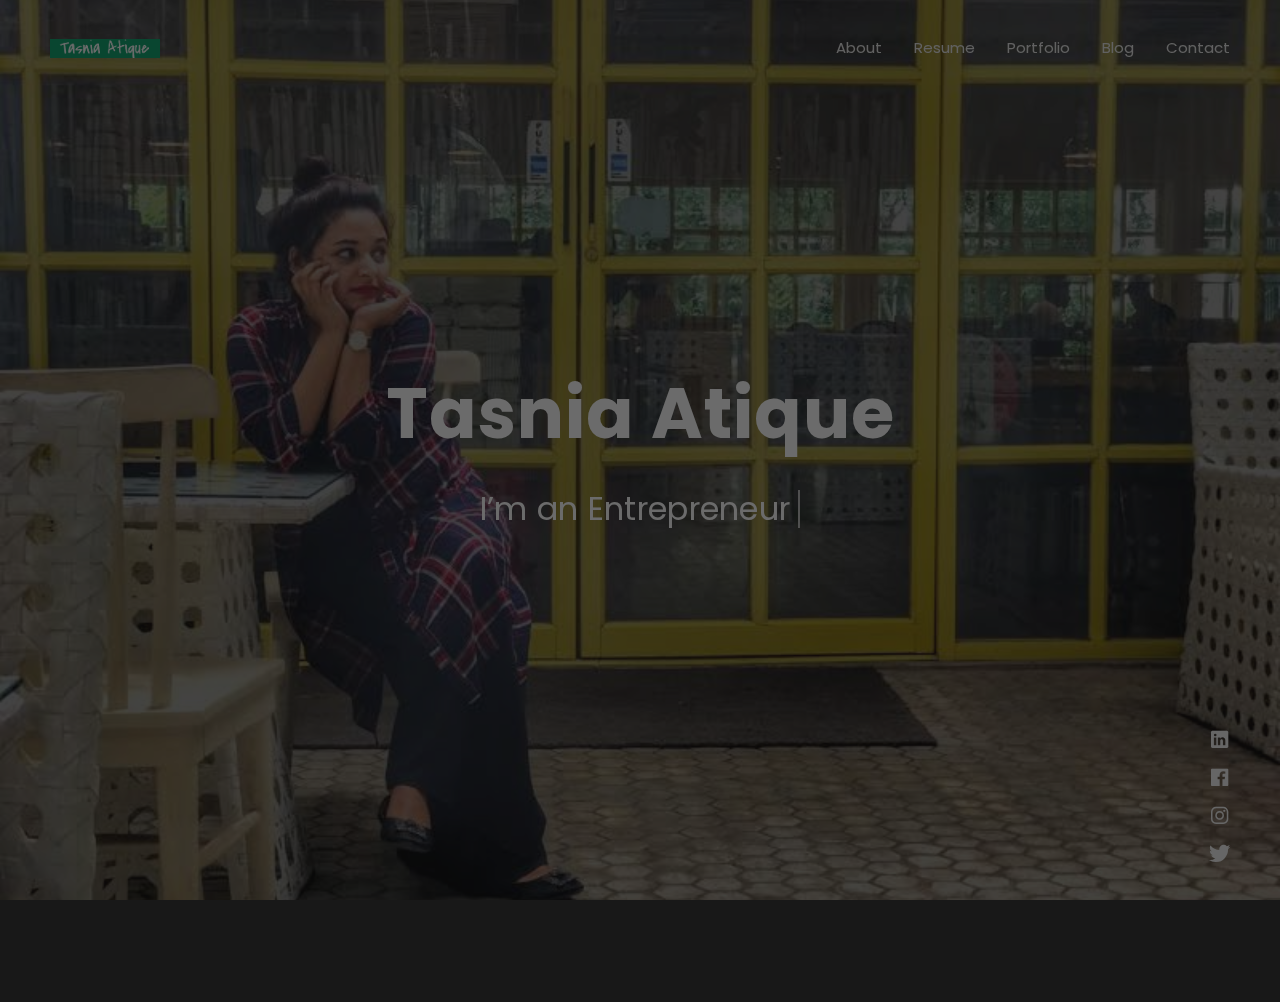
<file: index.html>
<!DOCTYPE html>
<html lang="zxx">


<!-- Mirrored from exill.dk/demo/kitzu/template/index.html by HTTrack Website Copier/3.x [XR&CO'2014], Tue, 01 Sep 2020 08:54:42 GMT -->
<!-- Added by HTTrack -->
<!-- Mirrored from tasniaatique.com/?fbclid=IwAR2D6lnW-Xa6VQ2iJF08ZZmrQr7GfFpXQ3DO6eirDjjvRU32Q8CpIvyho5A by HTTrack Website Copier/3.x [XR&CO'2014], Wed, 28 Jul 2021 15:45:05 GMT -->
<meta http-equiv="content-type" content="text/html;charset=UTF-8" /><!-- /Added by HTTrack -->
<head>
	<!-- Required meta tags-->
	<meta charset="utf-8">
	<!-- Title-->
	<title>Tasnia Atique</title>
	<!-- Description-->
	<meta name="description" content="Personal Portfolio Template">
	<meta name="viewport" content="width=device-width, initial-scale=1, shrink-to-fit=no">
	<!-- Favicons-->
	<link rel="apple-touch-icon" sizes="180x180" href="img/favicons/apple-touch-icon.png">
	<link rel="icon" type="image/png" sizes="32x32" href="img/favicons/favicon-32x32.png">
	<link rel="icon" type="image/png" sizes="16x16" href="img/favicons/favicon-16x16.png">
	<!-- Web fonts-->
	<link href="https://fonts.googleapis.com/css?family=Poppins:300,300i,400,400i,500,500i,600,600i,700,700i,800,800i&amp;display=swap" rel="stylesheet">
	<!-- CSS vendors-->
	<link rel="stylesheet" href="css/bootstrap-custom.css">
	<link rel="stylesheet" href="css/ionicons.min.css">
	<link rel="stylesheet" href="css/tiny-slider.css">
	<link rel="stylesheet" href="css/lity.min.css">
	<link rel="stylesheet" href="css/simplebar.min.css">
	<link rel="stylesheet" href="css/jquery.mb.YTPlayer.min.css">
	<!-- Main CSS-->
	<link rel="stylesheet" href="css/main.css">
	<!-- CSS Color scheme-->
	<link id="color-scheme" rel="stylesheet" href="css/colors/main-darkgreen.css">
	<!-- Custom CSS (Add your custom CSS styles to this file)-->
	<link rel="stylesheet" href="css/custom.css">
	<!-- removeIf(customizerDist)-->
	<link rel="stylesheet" href="customizer/main.html">
	<!-- endremoveIf(customizerDist)-->
	<style type="text/css">
	</style>
</head>

<body class="theme-dark">
	<!-- Preloader-->
	<div class="preloader">
		<div class="preloader-block">
			<div class="preloader-icon"><span class="loading-dot loading-dot-1"></span><span class="loading-dot loading-dot-2"></span><span class="loading-dot loading-dot-3"></span></div>
		</div>
	</div>
	<div id="overlay-effect"></div>
	<!-- Navbar-->
	<nav class="navbar-expand-md navbar fixed-top" id="navbar"><a class="navbar-brand" data-scroll="" href="#home-area">
		<!-- Navbar Logo-->
		<img class="img-fluid" src="img/img-ta-logo.png" alt="Logo"></a>
		<span class="navbar-menu ml-auto" data-toggle="collapse" data-target="#navbarSupportedContent" aria-controls="navbarSupportedContent" aria-expanded="false" aria-label="Toggle navigation" role="button"><span class="btn-line"></span></span>
		<div class="collapse navbar-collapse order-1 order-lg-0" id="navbarSupportedContent">
			<!-- Navbar menu-->
			<ul class="navbar-nav ml-auto">
				<li class="nav-item"><a class="nav-link" href="#about">About</a></li>
				<li class="nav-item"><a class="nav-link" href="#resume">Resume</a></li>
				<li class="nav-item"><a class="nav-link" href="#portfolio">Portfolio</a></li>
				<li class="nav-item"><a class="nav-link" href="#blog">Blog</a></li>
				<li class="nav-item"><a class="nav-link" href="#contact">Contact</a></li>
			</ul>
		</div>
	</nav>
	<!-- Home-->
	<section class="home-area element-cover-bg" id="home" style="background-image:url(img/home.jpg)">
		<div class="container h-100">
			<div class="row h-100 align-items-center justify-content-center">
				<div class="col-12 col-lg-8 home-content text-center">
					<h1 class="home-name">Tasnia <span>Atique</span></h1>
					<h4 class="cd-headline clip home-headline">I’m <span class="cd-words-wrapper single-headline"><b class="is-visible">an Entrepreneur</b><b>a Social Influencer</b><b>a Motivational Speaker</b><b>a Dreamer...</b></span></h4>
				</div>
			</div>
		</div>
		<div class="fixed-wrapper">
			<!-- Languages list-->
			<div class="fixed-block block-left">
				<!-- <ul class="list-unstyled languages-list">
					<li><a href="#0"><span class="single-language">ENG</span></a></li>
					<li><a href="#0"><span class="single-language">JAP</span></a></li>
				</ul> -->
			</div>
			<!-- Social media icons-->
			<div class="fixed-block block-right">
				<ul class="list-unstyled social-icons">
					<li><a target="_blank" href="https://www.linkedin.com/in/tasnia-atique-95a33a98/"><i class="icon ion-logo-linkedin"></i></a></li>
					<li><a target="_blank" href="https://www.facebook.com/TasniaAtique"><i class="icon ion-logo-facebook"></i></a></li>
					<li><a target="_blank" href="https://www.instagram.com/tasnia.atique/"><i class="icon ion-logo-instagram"></i></a></li>
					<li><a target="_blank" href="https://twitter.com/tasniaatique"><i class="icon ion-logo-twitter"></i></a></li>
				</ul>
			</div>
		</div>
	</section>
	<!-- About lightbox-->
	<div class="lightbox-wrapper" id="about" data-simplebar>
		<div class="container">
			<div class="lightbox-close">
				<div class="close-btn" data-modal-close=""><span class="btn-line"></span></div>
			</div>
			<div class="row">
				<div class="col-12">
					<div class="lightbox-content">
						<div class="row">
							<div class="col-12">
								<div class="section-heading page-heading">
									<p class="section-description">Get to know me</p>
									<h2 class="section-title">About Me</h2>
									<div class="animated-bar"></div>
								</div>
							</div>
						</div>
						<!-- Info section-->
						<div class="info-section single-section">
							<div class="row align-items-center">
								<!-- Picture part-->
								<div class="col-12 col-lg-5 info-img"><img class="img-fluid img-thumbnail" src="img/info-img.jpg" alt="About Picture"></div>
								<!-- Content part-->
								<div class="col-12 col-lg-7 info-content">
									<div class="content-block">
										<h2 class="content-subtitle">Who am i?</h2>
										<h6 class="content-title">I'm Tasnia Atique, an entrepreur, a social influencer and a traveller </h6>
										<div class="content-description">
											<p>I am a local restaurant owner named Chillers which I have been running since 2014. I also own a business realted to exclusive collections of jewelry, beauty products and clothing from all over the world. <br>Besides these, I am also a social influencer conveying authentic enthusiasm through my page Tasnia Atique. <br> Also, I also created a platform for female through a facebook group where I try to encourage and promote their skills and initiaves to be self-sufficient.
											</p>
										</div>
										<address class="content-info">
											<div class="row">
												<div class="col-12 col-md-6 single-info"><span>Name:</span>
													<p>Tasnia Atique</p>
												</div>
												<div class="col-12 col-md-6 single-info"><span>Email:</span>
													<p><a href="mailto:tasnia.vivid@gmail.com">tasnia.vivid@gmail.com</a></p>
												</div>
											</div>
											<div class="row">
												<div class="col-12 col-md-6 single-info"><span>Age:</span>
													<p>29</p>
												</div>
												<div class="col-12 col-md-6 single-info"><span>From:</span>
													<p>Dhaka, Bangladesh</p>
												</div>
											</div>
										</address>
										<div class="d-block d-sm-flex align-items-center">
											<ul class="list-unstyled list-inline content-follow">
												<li><a target="_blank" href="https://www.linkedin.com/in/tasnia-atique-95a33a98/"><i class="icon ion-logo-linkedin"></i></a></li>
												<li><a target="_blank" href="https://www.facebook.com/TasniaAtique"><i class="icon ion-logo-facebook"></i></a></li>
												<li><a target="_blank" href="https://www.instagram.com/tasnia.atique/"><i class="icon ion-logo-instagram"></i></a></li>
												<li><a target="_blank" href="https://twitter.com/tasniaatique"><i class="icon ion-logo-twitter"></i></a></li>
											</ul>
										</div>
									</div>
								</div>
							</div>
						</div>
						<!-- Services section-->
						<div class="services-section single-section">
							<div class="row">
								<div class="col-12">
									<div class="section-heading">
										<p class="section-description">Services i offer to my clients</p>
										<h2 class="section-title">My Services</h2>
									</div>
								</div>
							</div>
							<div class="row">
								<!-- Single service-->
								<div class="col-12 col-md-6 col-lg-4">
									<div class="single-service"><i class="icon service-icon ion-logo-css3"></i>
										<h6 class="service-title">Business Consultancy</h6>
										<p class="service-description">Lorem ipsum dolor sit amet, consectetur adipisicing elit.</p>
									</div>
								</div>
								<!-- Single service-->
								<div class="col-12 col-md-6 col-lg-4">
									<div class="single-service"><i class="icon service-icon ion-md-images"></i>
										<h6 class="service-title">Business Promotion</h6>
										<p class="service-description">Lorem ipsum dolor sit amet, consectetur adipisicing elit.</p>
									</div>
								</div>
								<!-- Single service-->
								<div class="col-12 col-md-6 col-lg-4">
									<div class="single-service"><i class="icon service-icon ion-logo-ionic"></i>
										<h6 class="service-title">Customer Support</h6>
										<p class="service-description">Lorem ipsum dolor sit amet, consectetur adipisicing elit.</p>
									</div>
								</div>
								<!-- Single service-->
								<div class="col-12 col-md-6 col-lg-4">
									<div class="single-service"><i class="icon service-icon ion-logo-wordpress"></i>
										<h6 class="service-title">Web Development</h6>
										<p class="service-description">Lorem ipsum dolor sit amet, consectetur adipisicing elit.</p>
									</div>
								</div>
								<!-- Single service-->
								<div class="col-12 col-md-6 col-lg-4">
									<div class="single-service"><i class="icon service-icon ion-md-move"></i>
										<h6 class="service-title">Fully Responsive</h6>
										<p class="service-description">Lorem ipsum dolor sit amet, consectetur adipisicing elit.</p>
									</div>
								</div>
								<!-- Single service-->
								<div class="col-12 col-md-6 col-lg-4">
									<div class="single-service"><i class="icon service-icon ion-ios-rocket"></i>
										<h6 class="service-title">Branding</h6>
										<p class="service-description">Lorem ipsum dolor sit amet, consectetur adipisicing elit.</p>
									</div>
								</div>
							</div>
						</div>
						<!-- Testimonials section-->
						<div class="testimonials-section single-section">
							<div class="row">
								<div class="col-12">
									<div class="section-heading">
										<p class="section-description">What my clients think about me</p>
										<h2 class="section-title">Testimonials</h2>
									</div>
								</div>
							</div>
							<div class="my-slider">
								<div class="slider-item">
									<!-- Single review-->
									<div class="single-review swiper-slide">
										<div class="review-header d-flex justify-content-between">
											<div class="review-client">
												<div class="media"><img class="img-fluid rounded-circle client-avatar" src="img/client-1.jpg" alt="Client">
													<div class="client-details">
														<h6 class="client-name">Julia Sakura</h6><span class="client-role">Envato Customer</span>
													</div>
												</div>
											</div><i class="icon ion-md-quote review-icon"></i>
										</div>
										<p class="review-content">Emma did an excellent creative job, addressing our request quickly, and also providing her own graphic insight, being open to feedback and changes or edits when they arose. She worked with us the entire way. Highly recommended.</p>
									</div>
								</div>
								<div class="slider-item">
									<!-- Single review-->
									<div class="single-review swiper-slide">
										<div class="review-header d-flex justify-content-between">
											<div class="review-client">
												<div class="media"><img class="img-fluid rounded-circle client-avatar" src="img/client-2.jpg" alt="Client">
													<div class="client-details">
														<h6 class="client-name">John Santana</h6><span class="client-role">Entrepreneur</span>
													</div>
												</div>
											</div><i class="icon ion-md-quote review-icon"></i>
										</div>
										<p class="review-content">Emma did an excellent creative job, addressing our request quickly, and also providing her own graphic insight, being open to feedback and changes or edits when they arose. She worked with us the entire way. Highly recommended.</p>
									</div>
								</div>
								<div class="slider-item">
									<!-- Single review-->
									<div class="single-review swiper-slide">
										<div class="review-header d-flex justify-content-between">
											<div class="review-client">
												<div class="media"><img class="img-fluid rounded-circle client-avatar" src="img/client-3.jpg" alt="Client">
													<div class="client-details">
														<h6 class="client-name">Maria Wilson</h6><span class="client-role">Envato Customer</span>
													</div>
												</div>
											</div><i class="icon ion-md-quote review-icon"></i>
										</div>
										<p class="review-content">Emma did an excellent creative job, addressing our request quickly, and also providing her own graphic insight, being open to feedback and changes or edits when they arose. She worked with us the entire way. Highly recommended.</p>
									</div>
								</div>
							</div>
						</div>
						<!-- Pricing section-->
						<!-- 
						<div class="pricing-section single-section">
							<div class="row">
								<div class="col-12">
									<div class="section-heading">
										<p class="section-description">Get started with my services</p>
										<h2 class="section-title">Choose a Plan</h2>
									</div>
								</div>
							</div>
							<div class="row align-items-center">
								<div class="col-lg-4">
									<div class="single-plan mb-4 mb-sm-5"><i class="plan-icon icon ion-md-egg"></i>
										<h3 class="plan-type">Standard</h3>
										<h2 class="plan-price">$19/month</h2>
										<ul class="list-unstyled plan-list">
											<li>Mobile App Design</li>
											<li>Responsive Design</li>
											<li>Database Development</li>
											<li>Web Design</li>
											<li>24/7 Support</li>
										</ul><a class="btn button-main button-scheme plan-btn" href="#0" role="button">Get Standard</a>
									</div>
								</div>
								<div class="col-lg-4">
									<div class="single-plan mb-4 mb-sm-5"><i class="plan-icon icon ion-ios-rocket"></i>
										<h3 class="plan-type">Professional</h3>
										<h2 class="plan-price">$29/month</h2>
										<ul class="list-unstyled plan-list">
											<li>Mobile App Design</li>
											<li>Responsive Design</li>
											<li>Database Development</li>
											<li>Web Design</li>
											<li>24/7 Support</li>
										</ul><a class="btn button-main button-scheme plan-btn" href="#0" role="button">Get Pro</a>
									</div>
								</div>
								<div class="col-lg-4">
									<div class="single-plan mb-4 mb-sm-5"><i class="plan-icon icon ion-logo-ionic"></i>
										<h3 class="plan-type">Business</h3>
										<h2 class="plan-price">$39/month</h2>
										<ul class="list-unstyled plan-list">
											<li>Mobile App Design</li>
											<li>Responsive Design</li>
											<li>Database Development</li>
											<li>Web Design</li>
											<li>24/7 Support</li>
										</ul><a class="btn button-main button-scheme plan-btn" href="#0" role="button">Get Business</a>
									</div>
								</div>
							</div>
						</div>
					-->
				</div>
			</div>
		</div>
	</div>
</div>
<!-- Resume lightbox-->
<div class="lightbox-wrapper" id="resume" data-simplebar>
	<div class="container">
		<div class="lightbox-close">
			<div class="close-btn" data-modal-close=""><span class="btn-line"></span></div>
		</div>
		<div class="row">
			<div class="col-12">
				<div class="lightbox-content">
					<div class="row">
						<div class="col-12">
							<div class="section-heading page-heading">
								<p class="section-description">Check out my Resume</p>
								<h2 class="section-title">Resume</h2>
								<div class="animated-bar"></div>
							</div>
						</div>
					</div>
					<!-- Resume section-->
					<div class="resume-section single-section">
						<div class="row">
							<!-- Education part-->
							<div class="col-12 col-md-6">
								<div class="col-block education">
									<h3 class="col-title">Education</h3>
									<div class="resume-item"><span class="item-arrow"></span>
										<h5 class="item-title">Computer Science</h5><span class="item-details">Cambridge University / 2004 - 2007</span>
										<p class="item-description">Lorem ipsum dolor sit amet, consectetur adipisicing elit. Optio quo repudiandae.</p>
									</div>
									<div class="resume-item"><span class="item-arrow"></span>
										<h5 class="item-title">Bachelor Degree</h5><span class="item-details">University of Tokyo / 2008 - 2010</span>
										<p class="item-description">Lorem ipsum dolor sit amet, consectetur adipisicing elit. Optio quo repudiandae.</p>
									</div>
									<div class="resume-item"><span class="item-arrow"></span>
										<h5 class="item-title">Master Degree</h5><span class="item-details">Harvard University / 2012 - 2015</span>
										<p class="item-description">Lorem ipsum dolor sit amet, consectetur adipisicing elit. Optio quo repudiandae.</p>
									</div>
								</div>
							</div>
							<!-- Experience part-->
							<div class="col-12 col-md-6">
								<div class="col-block experience">
									<h3 class="col-title">Experience</h3>
									<div class="resume-item"><span class="item-arrow"></span>
										<h5 class="item-title">Software Engineer</h5><span class="item-details">Adobe / 2015 - 2017</span>
										<p class="item-description">Lorem ipsum dolor sit amet, consectetur adipisicing elit. Optio quo repudiandae.</p>
									</div>
									<div class="resume-item"><span class="item-arrow"></span>
										<h5 class="item-title">Back-End Developer</h5><span class="item-details">Google / 2017 - 2018</span>
										<p class="item-description">Lorem ipsum dolor sit amet, consectetur adipisicing elit. Optio quo repudiandae.</p>
									</div>
									<div class="resume-item"><span class="item-arrow"></span>
										<h5 class="item-title">UI/UX Designer</h5><span class="item-details">Discord / 2019 - Present</span>
										<p class="item-description">Lorem ipsum dolor sit amet, consectetur adipisicing elit. Optio quo repudiandae.</p>
									</div>
								</div>
							</div>
						</div>
					</div>
					<!-- Skills section-->
					<div class="skills-section single-section">
						<div class="row">
							<div class="col-12">
								<div class="section-heading">
									<p class="section-description">My level of knowledge in some tools</p>
									<h2 class="section-title">My Skills</h2>
								</div>
							</div>
						</div>
						<div class="row">
							<div class="col-12 col-md-6">
								<div class="single-skill" data-percentage="95">
									<div class="skill-info"><span class="skill-name">HTML/CSS</span><span class="skill-percentage"></span></div>
									<div class="progress skill-progress">
										<div class="progress-bar" role="progressbar" aria-valuemin="0" aria-valuemax="100"></div>
									</div>
								</div>
								<div class="single-skill" data-percentage="80">
									<div class="skill-info"><span class="skill-name">Web Design</span><span class="skill-percentage"></span></div>
									<div class="progress skill-progress">
										<div class="progress-bar" role="progressbar" aria-valuemin="0" aria-valuemax="100"></div>
									</div>
								</div>
								<div class="single-skill" data-percentage="90">
									<div class="skill-info"><span class="skill-name">JavaScript</span><span class="skill-percentage"></span></div>
									<div class="progress skill-progress">
										<div class="progress-bar" role="progressbar" aria-valuemin="0" aria-valuemax="100"></div>
									</div>
								</div>
							</div>
							<div class="col-12 col-md-6">
								<div class="single-skill" data-percentage="90">
									<div class="skill-info"><span class="skill-name">React JS</span><span class="skill-percentage"></span></div>
									<div class="progress skill-progress">
										<div class="progress-bar" role="progressbar" aria-valuemin="0" aria-valuemax="100"></div>
									</div>
								</div>
								<div class="single-skill" data-percentage="95">
									<div class="skill-info"><span class="skill-name">Express.js</span><span class="skill-percentage"></span></div>
									<div class="progress skill-progress">
										<div class="progress-bar" role="progressbar" aria-valuemin="0" aria-valuemax="100"></div>
									</div>
								</div>
								<div class="single-skill" data-percentage="80">
									<div class="skill-info"><span class="skill-name">TypeScript</span><span class="skill-percentage"></span></div>
									<div class="progress skill-progress">
										<div class="progress-bar" role="progressbar" aria-valuemin="0" aria-valuemax="100"></div>
									</div>
								</div>
							</div>
						</div>
					</div>
					<!-- Video section-->
					<div class="video-section single-section">
						<div class="row align-items-center">
							<div class="col-12 col-lg-6 content-part">
								<h3 class="video-title">Take a tour of my office</h3>
								<p class="video-description">Lorem ipsum dolor sit amet, consectetur adipisicing elit. Quia cum quasi assumenda culpa praesentium consectetur voluptatibus expedita. Voluptatem tempore, aspernatur rem facilis, distinctio nemo! Odio velit, nemo dolorem voluptas!</p>
								<p class="video-description">Lorem ipsum dolor sit amet, consectetur adipisicing elit. Laudantium qui aspernatur unde mollitia, in laborum.</p>
							</div>
							<div class="col-12 col-lg-6 video-part"><a class="media-lightbox" href="https://www.youtube.com/watch?v=doteMqP6eSc" data-lightbox>
								<div class="embed-responsive embed-responsive-16by9">
									<div class="embed-responsive-item element-cover-bg"><span class="play-wrapper"><i class="icon ion-md-play"></i></span></div>
								</div>
							</a></div>
						</div>
					</div>
				</div>
			</div>
		</div>
	</div>
</div>
<!-- Portfolio lightbox-->
<div class="lightbox-wrapper" id="portfolio" data-simplebar>
	<div class="container">
		<div class="lightbox-close">
			<div class="close-btn" data-modal-close=""><span class="btn-line"></span></div>
		</div>
		<div class="row">
			<div class="col-12">
				<div class="lightbox-content">
					<div class="row">
						<div class="col-12">
							<div class="section-heading page-heading">
								<p class="section-description">Showcasing some of my best work</p>
								<h2 class="section-title">Portfolio</h2>
								<div class="animated-bar"></div>
							</div>
						</div>
					</div>
					<!-- Portfolio section-->
					<div class="portfolio-section single-section">
						<div class="row">
							<!-- Filter nav-->
							<div class="col-12">
								<ul class="list-inline filter-control" role="group" aria-label="Filter Control">
									<li class="list-inline-item tab-active" data-filter="*">Gallery</li>
									<!-- <li class="list-inline-item" data-filter=".brand">Brand</li> -->
									<!-- <li class="list-inline-item" data-filter=".design">Design</li> -->
									<!-- <li class="list-inline-item" data-filter=".photos">Photos</li> -->
								</ul>
							</div>
						</div>
						<!-- Thumbnail list-->
						<div class="portfolio-grid row">
							<!-- Single item-->
							<div class="single-item col-6 col-lg-4 design">
								<a class="portfolio-item" href="img/item-1.jpg" data-lightbox>
									<div class="portfolio-wrapper"><img class="img-fluid" alt="Item" src="img/item-1.jpg">
										<div class="item-content">
											<h6 class="content-title">FoodEx Japan 2019</h6><span class="content-more">View</span>
										</div>
									</div>
								</a>
							</div>
							<!-- Single item-->
							<div class="single-item col-6 col-lg-4 photos">
								<a class="portfolio-item" href="img/item-2.jpg" data-lightbox>
									<div class="portfolio-wrapper"><img class="img-fluid" alt="Item" src="img/item-2.jpg">
										<div class="item-content">
											<h6 class="content-title">JCI Leadership Conclave</h6><span class="content-more">View</span>
										</div>
									</div>
								</a>
							</div>
							<!-- Single item-->
							<div class="single-item col-6 col-lg-4 design">
								<a class="portfolio-item" href="img/item-3.jpg" data-lightbox>
									<div class="portfolio-wrapper"><img class="img-fluid" alt="Item" src="img/item-3.jpg">
										<div class="item-content">
											<h6 class="content-title">EDP : Meet The Entrepreurs</h6><span class="content-more">View</span>
										</div>
									</div>
								</a>
							</div>
							<!-- Single item-->
							<div class="single-item col-6 col-lg-4 brand">
								<a class="portfolio-item" href="img/item-4.jpg" data-lightbox>
									<div class="portfolio-wrapper"><img class="img-fluid" alt="Item" src="img/item-4.jpg">
										<div class="item-content">
											<h6 class="content-title">Foodex Soudi</h6><span class="content-more">View</span>
										</div>
									</div>
								</a>
							</div>
							<!-- Single item-->
							<div class="single-item col-6 col-lg-4 brand">
								<a class="portfolio-item" href="img/item-5.jpg" data-lightbox>
									<div class="portfolio-wrapper"><img class="img-fluid" alt="Item" src="img/item-5.jpg">
										<div class="item-content">
											<h6 class="content-title">JCI #SheLeads Entrepreur</h6><span class="content-more">View</span>
										</div>
									</div>
								</a>
							</div>
							<!-- Single item-->
							<div class="single-item col-6 col-lg-4 photos">
								<a class="portfolio-item" href="img/item-6.jpg" data-lightbox>
									<div class="portfolio-wrapper"><img class="img-fluid" alt="Item" src="img/item-6.jpg">
										<div class="item-content">
											<h6 class="content-title">DIU Young Entrepreur Chief Guest</h6><span class="content-more">View</span>
										</div>
									</div>
								</a>
							</div>
						</div>
					</div>
				</div>
			</div>
		</div>
	</div>
</div>
<!-- Blog lightbox-->
<div class="lightbox-wrapper" id="blog" data-simplebar>
	<div class="container">
		<div class="lightbox-close">
			<div class="close-btn" data-modal-close=""><span class="btn-line"></span></div>
		</div>
		<div class="row">
			<div class="col-12">
				<div class="lightbox-content">
					<div class="row">
						<div class="col-12">
							<div class="section-heading page-heading">
								<p class="section-description">Check out my latest blog posts</p>
								<h2 class="section-title">My Blog</h2>
								<div class="animated-bar"></div>
							</div>
						</div>
					</div>
					<!-- Blog section-->
					<div class="blog-section single-section">
						<div class="row justify-content-center">
							<!-- Single post-->
							<div class="col-12 col-sm-8 col-lg-4">
								<div class="card single-post"><a class="post-img" href="#0"><img class="card-img-top" src="img/post-1.jpg" alt="Blog post"><span class="content-date">11 Dec, 20</span></a>
									<div class="card-body post-content"><a href="#0">
										<h5 class="card-title content-title">Top tools for Photographers</h5>
									</a>
									<p class="card-text content-description">Lorem ipsum dolor sit amet, consectetur adipisicing elit. Dolore, porro rem quod illo quam, eum alias id, repellendus magni, quas.</p>
								</div>
							</div>
						</div>
						<!-- Single post-->
						<div class="col-12 col-sm-8 col-lg-4">
							<div class="card single-post"><a class="post-img" href="#0"><img class="card-img-top" src="img/post-2.jpg" alt="Blog post"><span class="content-date">12 Aug, 20</span></a>
								<div class="card-body post-content"><a href="#0">
									<h5 class="card-title content-title">Take a tour of my office</h5>
								</a>
								<p class="card-text content-description">Lorem ipsum dolor sit amet, consectetur adipisicing elit. Dolore, porro rem quod illo quam, eum alias id, repellendus magni, quas.</p>
							</div>
						</div>
					</div>
					<!-- Single post-->
					<div class="col-12 col-sm-8 col-lg-4">
						<div class="card single-post"><a class="post-img" href="#0"><img class="card-img-top" src="img/post-3.jpg" alt="Blog post"><span class="content-date">4 Feb, 20</span></a>
							<div class="card-body post-content"><a href="#0">
								<h5 class="card-title content-title">How i became a Web Designer</h5>
							</a>
							<p class="card-text content-description">Lorem ipsum dolor sit amet, consectetur adipisicing elit. Dolore, porro rem quod illo quam, eum alias id, repellendus magni, quas.</p>
						</div>
					</div>
				</div><!-- Single post-->
				<div class="col-12 col-sm-8 col-lg-4">
					<div class="card single-post"><a class="post-img" href="#0"><img class="card-img-top" src="img/post-4.jpg" alt="Blog post"><span class="content-date">11 Dec, 19</span></a>
						<div class="card-body post-content"><a href="#0">
							<h5 class="card-title content-title">How to improve work performance</h5>
						</a>
						<p class="card-text content-description">Lorem ipsum dolor sit amet, consectetur adipisicing elit. Dolore, porro rem quod illo quam, eum alias id, repellendus magni, quas.</p>
					</div>
				</div>
			</div>
			<!-- Single post-->
			<div class="col-12 col-sm-8 col-lg-4">
				<div class="card single-post"><a class="post-img" href="#0"><img class="card-img-top" src="img/post-5.jpg" alt="Blog post"><span class="content-date">15 Nov, 19</span></a>
					<div class="card-body post-content"><a href="#0">
						<h5 class="card-title content-title">How to work from home</h5>
					</a>
					<p class="card-text content-description">Lorem ipsum dolor sit amet, consectetur adipisicing elit. Dolore, porro rem quod illo quam, eum alias id, repellendus magni, quas.</p>
				</div>
			</div>
		</div>
		<!-- Single post-->
		<div class="col-12 col-sm-8 col-lg-4">
			<div class="card single-post"><a class="post-img" href="#0"><img class="card-img-top" src="img/post-6.jpg" alt="Blog post"><span class="content-date">8 Aug, 19</span></a>
				<div class="card-body post-content"><a href="#0">
					<h5 class="card-title content-title">How to enjoy your business trip</h5>
				</a>
				<p class="card-text content-description">Lorem ipsum dolor sit amet, consectetur adipisicing elit. Dolore, porro rem quod illo quam, eum alias id, repellendus magni, quas.</p>
			</div>
		</div>
	</div>
</div>
</div>
</div>
</div>
</div>
</div>
</div>
<!-- Contact lightbox-->
<div class="lightbox-wrapper" id="contact" data-simplebar>
	<div class="container">
		<div class="lightbox-close">
			<div class="close-btn" data-modal-close=""><span class="btn-line"></span></div>
		</div>
		<div class="row">
			<div class="col-12">
				<div class="lightbox-content">
					<div class="row">
						<div class="col-12">
							<div class="section-heading page-heading">
								<p class="section-description">Feel free to contact me anytimes</p>
								<h2 class="section-title">Get in Touch</h2>
								<div class="animated-bar"></div>
							</div>
						</div>
					</div>
					<!-- Contact section-->
					<div class="contact-section single-section">
						<div class="row">
							<!-- Contact form-->
							<div class="col-12 col-lg-7">
								<form class="contact-form" id="contact-form" action="http://exill.dk/demo/kitzu/template/php/contact.php">
									<h4 class="content-title">Message Me</h4>
									<div class="row">
										<div class="col-12 col-md-6 form-group"><input class="form-control" id="contact-name" type="text" name="name" placeholder="Name" required=""></div>
										<div class="col-12 col-md-6 form-group"><input class="form-control" id="contact-email" type="email" name="email" placeholder="Email" required=""></div>
										<div class="col-12 form-group"><input class="form-control" id="contact-subject" type="text" name="subject" placeholder="Subject" required=""></div>
										<div class="col-12 form-group form-message"><textarea class="form-control" id="contact-message" name="message" placeholder="Message" rows="5" required=""></textarea></div>
										<div class="col-12 form-submit"><button class="btn button-main button-scheme" id="contact-submit" type="submit">Send Message</button>
											<p class="contact-feedback"></p>
										</div>
									</div>
								</form>
							</div>
							<!-- Contact info-->
							<div class="col-12 col-lg-5">
								<div class="contact-info">
									<h4 class="content-title">Contact Info</h4>
									<p class="info-description">I will be available for invitations, discussion, consultancy and other social causes, Feel free to contact me!</p>
									<ul class="list-unstyled list-info">
										<li>
											<div class="media align-items-center"><span class="info-icon"><i class="icon ion-logo-ionic"></i></span>
												<div class="media-body info-details">
													<h6 class="info-type">Name</h6><span class="info-value">Tasnia Atique</span>
												</div>
											</div>
										</li>
										<li>
											<div class="media align-items-center"><span class="info-icon"><i class="icon ion-md-map"></i></span>
												<div class="media-body info-details">
													<h6 class="info-type">Location</h6><span class="info-value">Dhaka, Bangladesh.</span>
												</div>
											</div>
										</li>
										<li>
											<div class="media align-items-center"><span class="info-icon"><i class="icon ion-md-call"></i></span>
												<div class="media-body info-details">
													<h6 class="info-type">Call Me</h6><span class="info-value"><a href="tel:+441632967704">+880-1672968154</a></span>
												</div>
											</div>
										</li>
										<li>
											<div class="media align-items-center"><span class="info-icon"><i class="icon ion-md-send"></i></span>
												<div class="media-body info-details">
													<h6 class="info-type">Email Me</h6><span class="info-value"><a href="mailto:tasnia.vivid@gmail.com">tasnia.vivid@gmail.com</a></span>
												</div>
											</div>
										</li>
									</ul>
								</div>
							</div>
						</div>
					</div>
				</div>
			</div>
		</div>
	</div>
</div>
<!-- removeIf(customizerDist)-->
<div class="demo-tool">
	<div class="tool-wrapper">
		<span class="tool-toggler"><i class="icon ion-md-settings"></i></span>
		<div class="tool-box">
			<ul class="list-inline single-block color-switcher">
				<li class="list-inline-item" style="background-color: #2c31ff;" data-path="css/colors/main-blueviolet.css"></li>
				<li class="list-inline-item" style="background-color: #3460D1;" data-path="css/colors/main-nightskyblue.css"></li>
				<li class="list-inline-item" style="background-color: #EE3158;" data-path="css/colors/main-redpink.css"></li>
				<li class="list-inline-item" style="background-color: #007bff;" data-path="css/colors/main-blue.css"></li>
				<li class="list-inline-item" style="background-color: #17a2b8;" data-path="css/colors/main-cyan.css"></li>
				<li class="list-inline-item" style="background-color: #3365b0;" data-path="css/colors/main-darkblue.css"></li>
				<li class="list-inline-item" style="background-color: #a435b7;" data-path="css/colors/main-darkmagenta.css"></li>
				<li class="list-inline-item" style="background-color: #c93e70;" data-path="css/colors/main-darkpink.css"></li>
				<li class="list-inline-item" style="background-color: #bf2a3d;" data-path="css/colors/main-darkred.css"></li>
				<li class="list-inline-item" style="background-color: #28a745;" data-path="css/colors/main-green.css"></li>
				<li class="list-inline-item" style="background-color: #6610f2;" data-path="css/colors/main-indigo.css"></li>
				<li class="list-inline-item" style="background-color: #fd7e14;" data-path="css/colors/main-orange.css"></li>
				<li class="list-inline-item" style="background-color: #e83e8c;" data-path="css/colors/main-pink.css"></li>
				<li class="list-inline-item" style="background-color: #6f42c1;" data-path="css/colors/main-purple.css"></li>
				<li class="list-inline-item" style="background-color: #dc3545;" data-path="css/colors/main-red.css"></li>
				<li class="list-inline-item" style="background-color: #20c997;" data-path="css/colors/main-teal.css"></li>
				<li class="list-inline-item" style="background-color: #333;" data-path="css/colors/main-dark.css"></li>
				<li class="list-inline-item" style="background-color: #78b230;" data-path="css/colors/main-yellowgreen.css"></li>
				<li class="list-inline-item" style="background-color: #E16F7C;" data-path="css/colors/main-tangopink.css"></li>
				<li class="list-inline-item" style="background-color: #6F73D2;" data-path="css/colors/main-moodyblue.css"></li>
				<li class="list-inline-item" style="background-color: #664C43;" data-path="css/colors/main-brown.css"></li>
				<li class="list-inline-item" style="background-color: #4770D9;" data-path="css/colors/main-royalblue.css"></li>
				<li class="list-inline-item" style="background-color: #ffb100;" data-path="css/colors/main-darkyellow.css"></li>
			</ul>
			<div class="single-block buy-btn mb-0">
				<a class="btn btn-success btn-sm" target="_blank" href="https://themeforest.net/item/kitzu-personal-portfolio-template/26075107" role="button">Buy Kitzu</a>
			</div>
		</div>
	</div>
</div>
<!-- endremoveIf(customizerDist)-->
<!-- Scripts-->
<script src="js/jquery.min.js"></script>
<script src="js/bootstrap.bundle.min.js"></script>
<script src="js/imagesloaded.pkgd.min.js"></script>
<script src="js/isotope.pkgd.min.js"></script>
<script src="js/animatedModal.js"></script>
<script src="js/tiny-slider.js"></script>
<script src="js/lity.min.js"></script>
<script src="js/simplebar.min.js"></script>
<script src="js/jquery.mb.YTPlayer.min.js"></script>
<script src="js/main.js"></script>
<!-- Custom JS (Add your custom JS scripts to this file)-->
<script src="js/custom.js"></script>
<!-- removeIf(customizerDist)-->
<script src="customizer/main-2.html"></script>
<!-- endremoveIf(customizerDist)-->
</body>


<!-- Mirrored from exill.dk/demo/kitzu/template/index.html by HTTrack Website Copier/3.x [XR&CO'2014], Tue, 01 Sep 2020 08:56:11 GMT -->

<!-- Mirrored from tasniaatique.com/?fbclid=IwAR2D6lnW-Xa6VQ2iJF08ZZmrQr7GfFpXQ3DO6eirDjjvRU32Q8CpIvyho5A by HTTrack Website Copier/3.x [XR&CO'2014], Wed, 28 Jul 2021 15:47:16 GMT -->
</html>
</file>
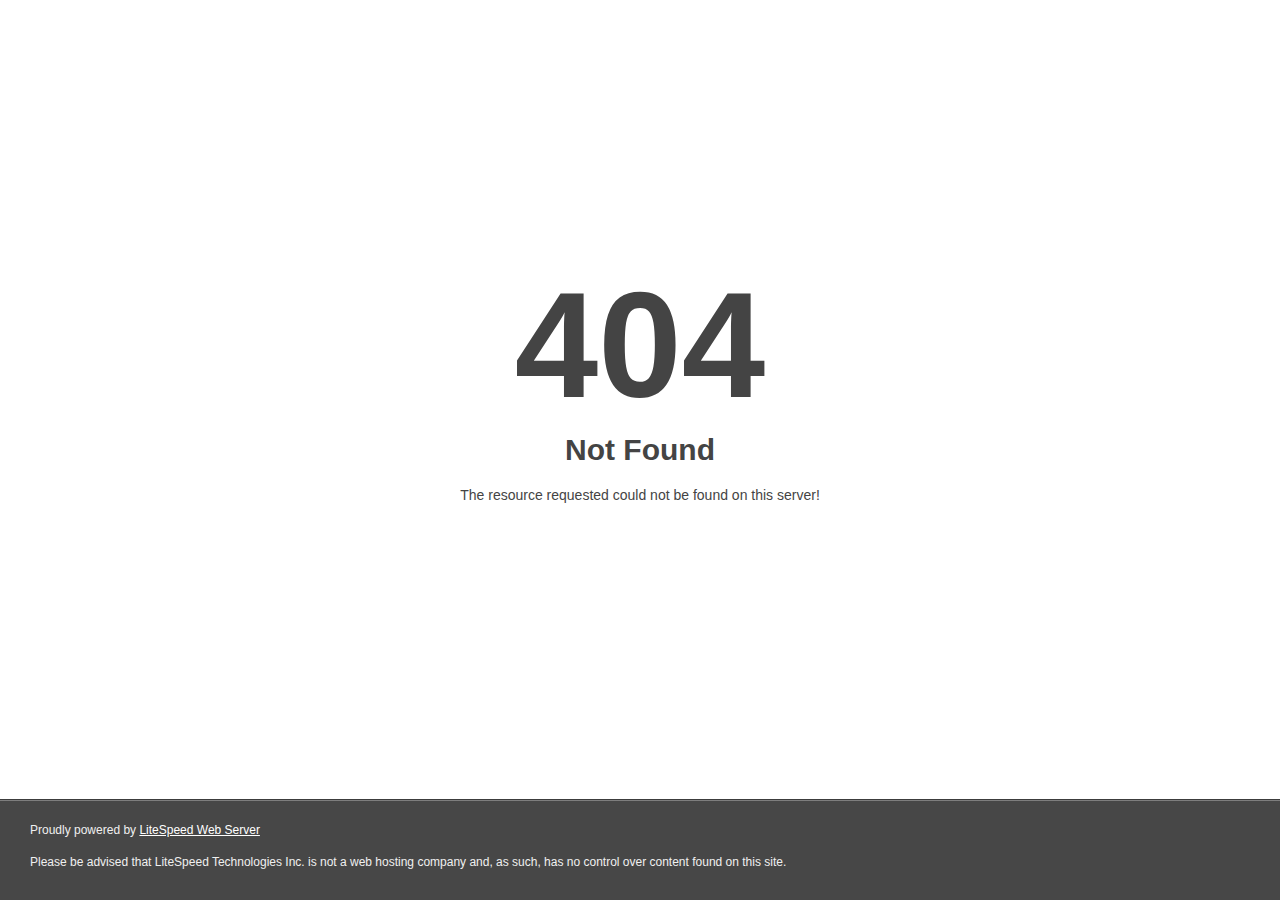
<file: customizer/main-2.html>
<!DOCTYPE html>
<html style="height:100%">
<head>
<meta name="viewport" content="width=device-width, initial-scale=1, shrink-to-fit=no" />
<title> 404 Not Found
</title></head>
<body style="color: #444; margin:0;font: normal 14px/20px Arial, Helvetica, sans-serif; height:100%; background-color: #fff;">
<div style="height:auto; min-height:100%; ">     <div style="text-align: center; width:800px; margin-left: -400px; position:absolute; top: 30%; left:50%;">
        <h1 style="margin:0; font-size:150px; line-height:150px; font-weight:bold;">404</h1>
<h2 style="margin-top:20px;font-size: 30px;">Not Found
</h2>
<p>The resource requested could not be found on this server!</p>
</div></div><div style="color:#f0f0f0; font-size:12px;margin:auto;padding:0px 30px 0px 30px;position:relative;clear:both;height:100px;margin-top:-101px;background-color:#474747;border-top: 1px solid rgba(0,0,0,0.15);box-shadow: 0 1px 0 rgba(255, 255, 255, 0.3) inset;">
<br>Proudly powered by  <a style="color:#fff;" href="http://www.litespeedtech.com/error-page">LiteSpeed Web Server</a><p>Please be advised that LiteSpeed Technologies Inc. is not a web hosting company and, as such, has no control over content found on this site.</p></div></body></html>
</file>
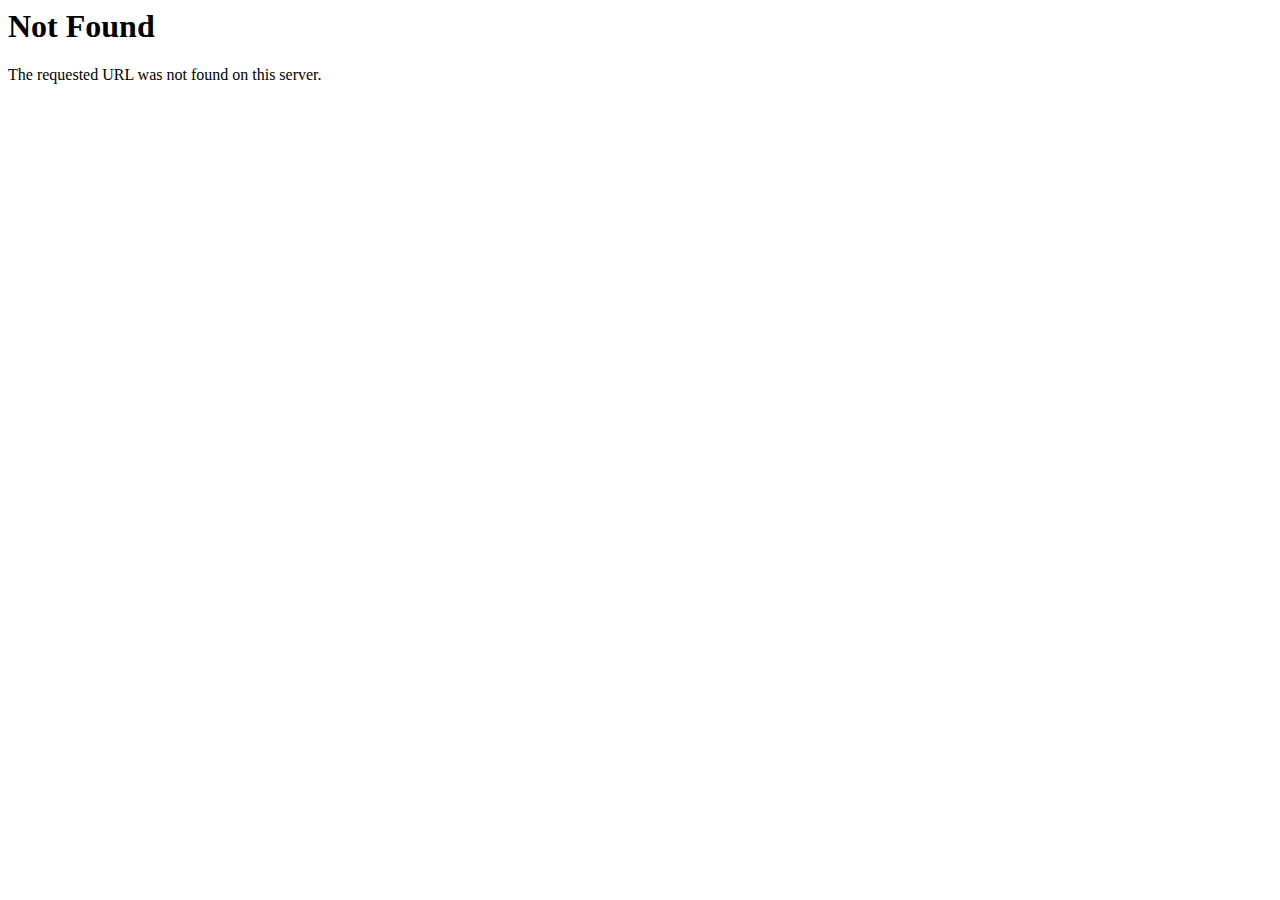
<file: css/font/ytp-regular.html>
<!DOCTYPE HTML PUBLIC "-//IETF//DTD HTML 2.0//EN">
<html>
<!-- Mirrored from tasniaatique.com/css/font/ytp-regular.html by HTTrack Website Copier/3.x [XR&CO'2014], Wed, 28 Jul 2021 15:47:37 GMT -->
<head>
<title>404 Not Found</title>
</head><body>
<h1>Not Found</h1>
<p>The requested URL was not found on this server.</p>
</body>
<!-- Mirrored from tasniaatique.com/css/font/ytp-regular.html by HTTrack Website Copier/3.x [XR&CO'2014], Wed, 28 Jul 2021 15:47:37 GMT -->
</html>
</file>
<file: css/tiny-slider.css>
.tns-outer{padding:0!important}.tns-outer [hidden]{display:none!important}.tns-outer [aria-controls],.tns-outer [data-action]{cursor:pointer}.tns-slider{-webkit-transition:all 0s;-moz-transition:all 0s;transition:all 0s}.tns-slider>.tns-item{-webkit-box-sizing:border-box;-moz-box-sizing:border-box;box-sizing:border-box}.tns-horizontal.tns-subpixel{white-space:nowrap}.tns-horizontal.tns-subpixel>.tns-item{display:inline-block;vertical-align:top;white-space:normal}.tns-horizontal.tns-no-subpixel:after{content:'';display:table;clear:both}.tns-horizontal.tns-no-subpixel>.tns-item{float:left}.tns-horizontal.tns-carousel.tns-no-subpixel>.tns-item{margin-right:-100%}.tns-no-calc{position:relative;left:0}.tns-gallery{position:relative;left:0;min-height:1px}.tns-gallery>.tns-item{position:absolute;left:-100%;-webkit-transition:transform 0s,opacity 0s;-moz-transition:transform 0s,opacity 0s;transition:transform 0s,opacity 0s}.tns-gallery>.tns-slide-active{position:relative;left:auto!important}.tns-gallery>.tns-moving{-webkit-transition:all .25s;-moz-transition:all .25s;transition:all .25s}.tns-autowidth{display:inline-block}.tns-lazy-img{-webkit-transition:opacity .6s;-moz-transition:opacity .6s;transition:opacity .6s;opacity:.6}.tns-lazy-img.tns-complete{opacity:1}.tns-ah{-webkit-transition:height 0s;-moz-transition:height 0s;transition:height 0s}.tns-ovh{overflow:hidden}.tns-visually-hidden{position:absolute;left:-10000em}.tns-transparent{opacity:0;visibility:hidden}.tns-fadeIn{opacity:1;z-index:0}.tns-fadeOut,.tns-normal{opacity:0;z-index:-1}.tns-vpfix{white-space:nowrap}.tns-vpfix>div,.tns-vpfix>li{display:inline-block}.tns-t-subp2{margin:0 auto;width:310px;position:relative;height:10px;overflow:hidden}.tns-t-ct{width:2333.3333333%;width:-webkit-calc(100% * 70 / 3);width:-moz-calc(100% * 70 / 3);width:calc(100% * 70 / 3);position:absolute;right:0}.tns-t-ct:after{content:'';display:table;clear:both}.tns-t-ct>div{width:1.4285714%;width:-webkit-calc(100% / 70);width:-moz-calc(100% / 70);width:calc(100% / 70);height:10px;float:left}
</file>
<file: css/main.css>
/*!
  * Item: Kitzu
  * Description: Personal Portfolio Template
  * Author/Developer: Exill
  * Author/Developer URL: https://themeforest.net/user/exill
  * Version: v1.1.0
  * License: Themeforest Standard Licenses: https://themeforest.net/licenses
  */:focus{outline:0}::-moz-focus-inner{border:0}body{background-color:#111;color:#9f9f9f;font-family:Poppins,sans-serif;font-size:14px;font-weight:400;line-height:1.95;overflow:hidden;position:relative}i.icon{line-height:100%}.h1,.h2,.h3,.h4,.h5,.h6,h1,h2,h3,h4,h5,h6{color:#f0f0f0}b{font-weight:700}a{transition:all .15s ease-in-out}a:focus,a:hover{text-decoration:none}hr{border-top:3px solid #1b1b1b;margin:0}.anchor-basic{color:#fff!important}.anchor-basic:focus,.anchor-basic:hover{color:#bfbfbf!important}.button-main{background-color:#fff;border:1px solid #fff;border-radius:30px;color:#222;font-size:14px;padding:10px 35px}.button-main:focus{background-color:#bfbfbf;border:1px solid #fff;box-shadow:none}.button-main.button-scheme{color:#fff}.rc-mb-0{margin-bottom:0!important}.element-cover-bg{background-color:rgba(0,0,0,.85);background-position:50% 0;background-repeat:no-repeat;background-size:cover;position:relative}.element-cover-bg:before{content:'';height:100%;left:0;position:absolute;top:0;width:100%}@-webkit-keyframes fadeIn{from{opacity:0}to{opacity:1}}@keyframes fadeIn{from{opacity:0}to{opacity:1}}.fadeIn{-webkit-animation-name:fadeIn;animation-name:fadeIn}@-webkit-keyframes fadeOut{from{opacity:1}to{opacity:0}}@keyframes fadeOut{from{opacity:1}to{opacity:0}}.fadeOut{-webkit-animation-name:fadeOut;animation-name:fadeOut}@-webkit-keyframes overlayEffectUp{0%{-webkit-transform:translateY(100%);transform:translateY(100%)}35%,65%{-webkit-transform:translateY(0);transform:translateY(0)}100%{-webkit-transform:translateY(-100%);transform:translateY(-100%)}}@keyframes overlayEffectUp{0%{-webkit-transform:translateY(100%);transform:translateY(100%)}35%,65%{-webkit-transform:translateY(0);transform:translateY(0)}100%{-webkit-transform:translateY(-100%);transform:translateY(-100%)}}@-webkit-keyframes overlayEffectDown{0%{-webkit-transform:translateY(-100%);transform:translateY(-100%)}35%,65%{-webkit-transform:translateY(0);transform:translateY(0)}100%{-webkit-transform:translateY(100%);transform:translateY(100%)}}@keyframes overlayEffectDown{0%{-webkit-transform:translateY(-100%);transform:translateY(-100%)}35%,65%{-webkit-transform:translateY(0);transform:translateY(0)}100%{-webkit-transform:translateY(100%);transform:translateY(100%)}}.f-basis-100{-ms-flex-preferred-size:100%;flex-basis:100%}.content-title{line-height:1.5;margin-bottom:12px}.tns-nav{margin:10px 0;text-align:center}.tns-nav>[aria-controls]{background:#ddd;border:0;border-radius:50%;height:9px;margin:0 5px;padding:0;width:9px}.tns-nav>.tns-nav-active{background:#999}.lity{z-index:99990}.lity-wrap{z-index:99990}.lity-loader{z-index:99991}.lity-container{z-index:99992}.lity-content{z-index:99993}.lity-close,.lity-close:active,.lity-close:focus,.lity-close:hover,.lity-close:visited{z-index:99994}.lity{transition:opacity .15s ease}.lity-loader{transition:opacity .15s ease}.lity-content{transition:-webkit-transform .15s ease;transition:transform .15s ease;transition:transform .15s ease,-webkit-transform .15s ease}.lity-close{-ms-flex-direction:column;-ms-flex-pack:justify;-ms-flex-pack:center;cursor:pointer;display:-ms-flexbox;display:flex;flex-direction:column;height:19px;justify-content:space-between;justify-content:center;position:relative;position:fixed;right:25px;top:25px;width:30px;width:22px}.lity-close .btn-line,.lity-close:after,.lity-close:before{-ms-flex-item-align:end;align-self:flex-end;background-color:gray;height:3px;width:100%}.lity-close:before{content:'';width:85%}.lity-close:after{content:''}.lity-close .btn-line{width:55%}.lity-close .btn-line,.lity-close:after,.lity-close:before{background-color:#fff;position:absolute;width:100%}.lity-close .btn-line{display:none}.lity-close:before{-webkit-transform:rotate(45deg);transform:rotate(45deg)}.lity-close:after{-webkit-transform:rotate(-45deg);transform:rotate(-45deg)}.lity-close:active{top:25px}.lity-close .btn-line,.lity-close:after,.lity-close:before{background-color:#fff;height:2px}@media (max-width:575.98px){.lity-close{right:15px}}#overlay-effect{-webkit-animation-duration:1s;-webkit-animation-fill-mode:both;-webkit-animation-timing-function:ease-in-out;-webkit-transform:translateY(100%);animation-duration:1s;animation-fill-mode:both;animation-timing-function:ease-in-out;background-color:#181818;bottom:0;display:block;position:fixed;top:0;transform:translateY(100%);width:100%;z-index:99999}#overlay-effect.animate-up{-webkit-animation-name:overlayEffectUp;animation-name:overlayEffectUp}#overlay-effect.animate-down{-webkit-animation-name:overlayEffectDown;animation-name:overlayEffectDown}.lightbox-wrapper{background-color:#101010;position:fixed}.lightbox-wrapper .lightbox-close{position:fixed;right:4vw;top:35px;z-index:99}.lightbox-wrapper .lightbox-close .close-btn{-ms-flex-direction:column;-ms-flex-pack:justify;-ms-flex-pack:center;cursor:pointer;display:-ms-flexbox;display:flex;flex-direction:column;height:19px;justify-content:space-between;justify-content:center;position:relative;width:30px}.lightbox-wrapper .lightbox-close .close-btn .btn-line,.lightbox-wrapper .lightbox-close .close-btn:after,.lightbox-wrapper .lightbox-close .close-btn:before{-ms-flex-item-align:end;align-self:flex-end;background-color:gray;height:3px;width:100%}.lightbox-wrapper .lightbox-close .close-btn:before{content:'';width:85%}.lightbox-wrapper .lightbox-close .close-btn:after{content:''}.lightbox-wrapper .lightbox-close .close-btn .btn-line{width:55%}.lightbox-wrapper .lightbox-close .close-btn .btn-line,.lightbox-wrapper .lightbox-close .close-btn:after,.lightbox-wrapper .lightbox-close .close-btn:before{background-color:#fff;position:absolute;width:100%}.lightbox-wrapper .lightbox-close .close-btn .btn-line{display:none}.lightbox-wrapper .lightbox-close .close-btn:before{-webkit-transform:rotate(45deg);transform:rotate(45deg)}.lightbox-wrapper .lightbox-close .close-btn:after{-webkit-transform:rotate(-45deg);transform:rotate(-45deg)}.lightbox-wrapper .lightbox-close .close-btn .btn-line,.lightbox-wrapper .lightbox-close .close-btn:after,.lightbox-wrapper .lightbox-close .close-btn:before{background-color:#fff;height:2px}.lightbox-wrapper .simplebar-track.simplebar-vertical{width:13px}.lightbox-wrapper .simplebar-track.simplebar-vertical .simplebar-scrollbar{right:1px;width:9px}.lightbox-wrapper .simplebar-track.simplebar-vertical .simplebar-scrollbar:before{background:#3c3c3c}.lightbox-wrapper .lightbox-content{margin:70px 0}.lightbox-wrapper .lightbox-content .single-section:not(:last-child){margin-bottom:120px}.lightbox-wrapper .lightbox-content .section-heading{margin-bottom:50px;text-align:left}.lightbox-wrapper .lightbox-content .section-heading>.section-title{display:inline-block;font-size:38px;font-weight:700;letter-spacing:-.25px;line-height:100%;margin-bottom:0;position:relative;z-index:9}.lightbox-wrapper .lightbox-content .section-heading.page-heading{margin-bottom:83px;text-align:center}.lightbox-wrapper .lightbox-content .section-heading.page-heading>.section-title{font-size:46px;margin-bottom:37px}.lightbox-wrapper .lightbox-content .section-heading.page-heading>.animated-bar{background-color:#fff;content:'';display:block;height:4px;left:0;margin:0 auto 0 auto;position:relative;right:0;width:75px}.lightbox-wrapper .lightbox-content .section-heading.page-heading>.animated-bar:after,.lightbox-wrapper .lightbox-content .section-heading.page-heading>.animated-bar:before{-webkit-animation-duration:3s;-webkit-animation-iteration-count:infinite;-webkit-animation-name:barAnimation;-webkit-animation-timing-function:linear;animation-duration:3s;animation-iteration-count:infinite;animation-name:barAnimation;animation-timing-function:linear;background-color:#101010;content:'';height:100%;position:absolute;top:0;width:4px}.lightbox-wrapper .lightbox-content .section-heading.page-heading>.animated-bar:before{left:8px}.lightbox-wrapper .lightbox-content .section-heading.page-heading>.animated-bar:after{left:0}@-webkit-keyframes barAnimation{from{-webkit-transform:translateX(0);transform:translateX(0)}to{-webkit-transform:translateX(75px);transform:translateX(75px)}}@keyframes barAnimation{from{-webkit-transform:translateX(0);transform:translateX(0)}to{-webkit-transform:translateX(75px);transform:translateX(75px)}}.lightbox-wrapper .lightbox-content .section-heading>.section-description{font-size:15px;margin-bottom:17px}@media (max-width:991.98px){.lightbox-wrapper .lightbox-content .single-section:not(:last-child){margin-bottom:100px}.lightbox-wrapper .lightbox-content .section-heading>.section-title{font-size:36px}.lightbox-wrapper .lightbox-content .section-heading>.section-description{font-size:14px}.lightbox-wrapper .lightbox-content .section-heading.page-heading>.section-title{font-size:42px}}@media (max-width:767.98px){.lightbox-wrapper .lightbox-content .section-heading>.section-description{font-size:14px}}@media (max-width:575.98px){.lightbox-wrapper .lightbox-content .section-heading>.section-title{font-size:34px}.lightbox-wrapper .lightbox-content .section-heading.page-heading>.section-title{font-size:36px}}.preloader{background-color:#0e0e0e;height:100%;position:fixed;top:0;width:100%;z-index:99999}.preloader .preloader-block{-webkit-transform:translate(50%,50%);bottom:50%;position:fixed;right:50%;transform:translate(50%,50%);z-index:3000}.preloader .preloader-block .preloader-icon .loading-dot{background-color:#fff;border-radius:50%;display:inline-block;height:13px;width:13px}.preloader .preloader-block .preloader-icon .loading-dot.loading-dot-1{-webkit-animation:1.2s grow ease-in-out infinite;animation:1.2s grow ease-in-out infinite}.preloader .preloader-block .preloader-icon .loading-dot.loading-dot-2{-webkit-animation:1.2s grow ease-in-out infinite .15555s;animation:1.2s grow ease-in-out infinite .15555s;margin:0 14px}.preloader .preloader-block .preloader-icon .loading-dot.loading-dot-3{-webkit-animation:1.2s grow ease-in-out infinite .3s;animation:1.2s grow ease-in-out infinite .3s}@-webkit-keyframes grow{0%,100%,40%{-webkit-transform:scale(0);transform:scale(0)}40%{-webkit-transform:scale(1);transform:scale(1)}}@keyframes grow{0%,100%,40%{-webkit-transform:scale(0);transform:scale(0)}40%{-webkit-transform:scale(1);transform:scale(1)}}.navbar{background-color:transparent;padding:23px 50px}.navbar .navbar-brand span{color:#f3f3f3;text-transform:uppercase}.navbar .navbar-brand img{width:110px}.navbar .navbar-brand svg{width:110px}.navbar .navbar-brand svg #logo-text{fill:#e6e6e6}.navbar .navbar-menu{display:none}.navbar .navbar-nav .nav-link{color:#e6e6e6;font-size:15px;padding:0}.navbar .navbar-nav .nav-item:not(:last-child) .nav-link{margin-right:32px}@media (max-width:767.98px){.navbar .navbar-brand img{width:90px}.navbar .navbar-menu{-ms-flex-direction:column;-ms-flex-pack:justify;cursor:pointer;display:-ms-flexbox;display:flex;flex-direction:column;height:19px;justify-content:space-between;position:relative;width:30px}.navbar .navbar-menu .btn-line,.navbar .navbar-menu:after,.navbar .navbar-menu:before{-ms-flex-item-align:end;align-self:flex-end;background-color:gray;height:3px;width:100%}.navbar .navbar-menu:before{content:'';width:85%}.navbar .navbar-menu:after{content:''}.navbar .navbar-menu .btn-line{width:55%}.navbar .navbar-menu .btn-line,.navbar .navbar-menu:after,.navbar .navbar-menu:before{background-color:#f3f3f3}.navbar .navbar-collapse .navbar-nav{background-color:#191919;padding:8px 20px;position:relative;top:8px;width:200px;z-index:2}.navbar .navbar-collapse .navbar-nav .nav-link{color:rgba(255,255,255,.7);font-size:14px;letter-spacing:.35px;padding:7px 0}.navbar .navbar-collapse .navbar-nav .nav-link:focus,.navbar .navbar-collapse .navbar-nav .nav-link:hover{color:#fff}}@media screen and (-ms-high-contrast:active),(-ms-high-contrast:none){.navbar .navbar-brand svg{height:30px}}.home-area{background-color:#111;background-position:center center;height:100vh;overflow:hidden}.home-area:before{background-color:rgba(0,0,0,.4)}.home-area .fixed-wrapper{margin:0 50px;position:relative}.home-area .fixed-wrapper .fixed-block{bottom:34px;position:absolute}.home-area .fixed-wrapper .fixed-block.block-left{left:0}.home-area .fixed-wrapper .fixed-block.block-right{right:0}.home-area .fixed-wrapper .languages-list{margin-bottom:0}.home-area .fixed-wrapper .languages-list .single-language{-webkit-transform:rotate(90deg);color:#e6e6e6;display:block;margin-top:20px;text-transform:uppercase;transform:rotate(90deg)}.home-area .fixed-wrapper .social-icons{margin-bottom:0}.home-area .fixed-wrapper .social-icons>li{line-height:100%;margin-top:14px;text-align:center}.home-area .fixed-wrapper .social-icons i.icon{color:#f3f3f3;font-size:23px;line-height:100%}.home-area .home-name{color:#fff;font-size:70px;font-weight:700;letter-spacing:1px;margin-bottom:34px}.home-area .home-headline{color:#fff;font-size:32px;font-weight:400;letter-spacing:.3px;margin-bottom:0}.home-area .home-headline .single-headline{display:inline-block;position:relative;text-align:left;vertical-align:top}.home-area .home-headline .single-headline::after{background-color:#b9b9b9;content:'';height:100%;position:absolute;right:0;top:0;width:2px}.home-area .home-headline .single-headline b{display:inline-block;font-weight:400;left:0;opacity:0;position:absolute;top:0;white-space:nowrap}.home-area .home-headline .single-headline b.is-visible{opacity:1;position:relative}.home-area.video-variant #wrapper_homeVideo:before{background-color:rgba(0,0,0,.7);content:'';height:100%;left:0;position:absolute;top:0;width:100%;z-index:1}@media (max-width:991.98px){.home-area .home-name{font-size:62px}.home-area .home-headline{font-size:30px}}@media (max-width:767.98px){.home-area .fixed-wrapper{display:none}}@media (max-width:575.98px){.home-area{background-position:18% center}.home-area .home-name{font-size:48px}.home-area .home-headline{font-size:26px}}#about .info-section .info-img img{background-color:transparent;border-color:rgba(0,0,0,.18);width:430px}#about .info-section .info-content .content-subtitle{font-size:24px;margin-bottom:15px}#about .info-section .info-content .content-title{font-size:31px;font-weight:700;line-height:1.6;margin-bottom:16px}#about .info-section .info-content .content-description{font-size:15px}#about .info-section .info-content .content-description p:last-child{border-bottom:2px solid rgba(255,255,255,.08);margin-bottom:0;padding-bottom:29px}#about .info-section .info-content .content-info{font-size:15px;margin-bottom:4px;padding:29px 0}#about .info-section .info-content .content-info>.row:last-child .single-info{margin-bottom:0}#about .info-section .info-content .content-info .single-info{margin-bottom:10px}#about .info-section .info-content .content-info .single-info>span{color:#dadada;font-weight:400;margin-right:10px}#about .info-section .info-content .content-info .single-info>p{display:inline-block;margin-bottom:0}#about .info-section .info-content .content-download{margin-right:23px}#about .info-section .info-content .content-follow{-ms-flex-align:center;align-items:center;display:inline-block;display:-ms-flexbox;display:flex;line-height:100%;margin-bottom:0}#about .info-section .info-content .content-follow:before{background-color:rgba(255,255,255,.25);content:'';height:2px;margin-right:23px;width:60px}#about .info-section .info-content .content-follow li{font-size:21px}#about .info-section .info-content .content-follow li:not(last-child){margin-right:14px}#about .info-section .info-content .content-follow li a{color:#cecece}@media (min-width:992px) and (max-width:1199.98px){#about .info-section .info-img img{-o-object-fit:cover;height:440px;object-fit:cover}#about .info-section .info-content .content-subtitle{display:none}#about .info-section .info-content .content-title{font-size:26px}#about .info-section .info-content .content-description{font-size:14px}#about .info-section .info-content .content-description p:last-child{padding-bottom:20px}#about .info-section .info-content .content-info{font-size:14px;padding:20px 0}}@media (max-width:991.98px){#about .info-section .info-img img{-o-object-fit:cover;border-radius:50%;display:block;height:250px;margin:0 auto 40px auto;object-fit:cover;width:250px}#about .info-section .info-content .content-subtitle{font-size:18px}#about .info-section .info-content .content-title{font-size:26px}#about .info-section .info-content .content-description{font-size:14px}#about .info-section .info-content .content-description p:last-child{padding-bottom:24px}#about .info-section .info-content .content-info{font-size:14px;margin-bottom:0;padding:24px 0}}@media (max-width:767.98px){#about .info-section .info-img img{height:200px;width:200px}#about .info-section .info-content .content-info>.row:last-child .single-info{margin-bottom:10px}#about .info-section .info-content .content-info .single-info{display:block;margin-bottom:10px;width:auto}}@media (max-width:575.98px){#about .info-section{padding-bottom:51px}#about .info-section .info-img img{margin:0 auto 32px auto}#about .info-section .info-content .content-subtitle{font-size:18px}#about .info-section .info-content .content-title{font-size:22px}#about .info-section .info-content .content-download{margin-bottom:27px}}#about .services-section .single-service{background-color:#161616;border-bottom:2px solid transparent;box-shadow:0 6px 16px rgba(0,0,0,.2);margin-bottom:30px;padding:38px 42px;transition:all .15s ease-in-out}#about .services-section .single-service .service-icon{display:inline-block;font-size:58px;margin-bottom:22px}#about .services-section .single-service .service-title{color:#f3f3f3;font-size:20px;font-weight:500;letter-spacing:-.5px;margin-bottom:14px}#about .services-section .single-service .service-description{margin-bottom:0}#about .testimonials-section .single-review{-moz-user-select:none;-ms-user-select:none;-webkit-user-select:none;background-color:#161616;padding:48px 40px;text-align:left;user-select:none}#about .testimonials-section .single-review .review-header{margin-bottom:23px}#about .testimonials-section .single-review .review-client{-ms-flex-direction:row;flex-direction:row;text-align:left}#about .testimonials-section .single-review .review-client .client-avatar{margin-right:14px;width:54px}#about .testimonials-section .single-review .review-client .client-details{-ms-flex-item-align:center;align-self:center;line-height:100%}#about .testimonials-section .single-review .review-client .client-name{color:#efefef;font-size:15px;font-weight:400;margin-bottom:7px}#about .testimonials-section .single-review .review-client .client-role{color:#888;display:inline-block;font-size:14px;font-weight:400}#about .testimonials-section .single-review .review-icon{display:inline-block;font-size:50px}#about .testimonials-section .single-review .review-content{font-size:15px;margin-bottom:0}#about .testimonials-section .tns-outer{position:relative}#about .testimonials-section .tns-nav{margin-bottom:0;margin-top:30px}@media (max-width:991.98px){#about .testimonials-section .single-review{padding:45px 40px}#about .testimonials-section .single-review .review-client .client-avatar{width:50px}#about .testimonials-section .single-review .review-client .client-role{font-size:13px}#about .testimonials-section .single-review .review-icon{display:inline-block;font-size:47px}}@media (max-width:767.98px){#about .testimonials-section .single-review .review-content{font-size:14px}}@media (max-width:362px){#about .testimonials-section .single-review .review-icon{display:none}}#about .pricing-section .single-plan{background-color:#161616;box-shadow:0 0 20px 0 rgba(0,0,0,.05);padding:50px 0;text-align:center}#about .pricing-section .single-plan .plan-icon{display:inline-block;font-size:54px;margin-bottom:27px}#about .pricing-section .single-plan .plan-type{color:#f0f0f0;font-size:26px;font-weight:700;margin-bottom:14px}#about .pricing-section .single-plan .plan-price{color:#f0f0f0;font-size:24px;font-weight:300;margin-bottom:22px}#about .pricing-section .single-plan .plan-list{margin-bottom:18px}#about .pricing-section .single-plan .plan-list li{color:inherit;padding:8px}@media (max-width:991.98px){#about .pricing-section .single-plan{padding:50px 0}}#resume .resume-section .col-block.education{margin-right:20px}#resume .resume-section .col-block.experience{margin-left:20px}#resume .resume-section .col-title{font-size:26px;margin-bottom:20px}#resume .resume-section .resume-item{background-color:#161616;border-left:2px solid transparent;padding:32px 48px;position:relative}#resume .resume-section .resume-item:not(:last-child){border-bottom:1px solid #313131}#resume .resume-section .resume-item:last-child{margin-bottom:0}#resume .resume-section .resume-item .item-arrow{left:0;margin-top:2px;position:absolute}#resume .resume-section .resume-item .item-arrow:after,#resume .resume-section .resume-item .item-arrow:before{content:"";display:block;position:absolute}#resume .resume-section .resume-item .item-arrow:before{height:16px;left:0;width:16px}#resume .resume-section .resume-item .item-arrow:after{border:8px solid transparent;left:16px}#resume .resume-section .resume-item .item-title{line-height:100%;margin-bottom:9px}#resume .resume-section .resume-item .item-details{display:inline-block;margin-bottom:7px}#resume .resume-section .resume-item .item-description{margin-bottom:0}@media (max-width:767.98px){#resume .resume-section .resume-item{padding-right:20px}#resume .resume-section .col-block.education,#resume .resume-section .col-block.experience{margin-left:0;margin-right:0}#resume .resume-section .col-12:last-child .resume-item:last-child{margin-bottom:0}#resume .resume-section .col-12:first-child .resume-item:last-child{margin-bottom:60px}}#resume .skills-section .single-skill:not(:last-child){margin-bottom:42px}#resume .skills-section .single-skill .skill-info{-ms-flex-pack:justify;color:#cecece;display:-ms-flexbox;display:flex;font-size:16px;justify-content:space-between;margin-bottom:4px}#resume .skills-section .single-skill .skill-info .skill-name{display:inline-block;margin-right:12px;white-space:nowrap}#resume .skills-section .single-skill .skill-progress{background-color:#2f2f2f;border-radius:1px;font-size:15px;height:9px;overflow:visible}#resume .skills-section .single-skill .skill-progress .progress-bar{border-bottom-left-radius:1px;border-top-left-radius:1px}@media (max-width:767.98px){#resume .skills-section .single-skill:not(:last-child){margin-bottom:40px!important}#resume .skills-section [class*=col-]:not(:last-child) .single-skill{margin-bottom:40px!important}}#resume .video-section .content-part .video-title{font-size:31px;font-weight:600;line-height:1.5;margin-bottom:13px}#resume .video-section .content-part .video-description{font-size:16px;line-height:2}#resume .video-section .content-part .video-description:last-child{margin-bottom:0}#resume .video-section .video-part .embed-responsive-item{background-image:url(../img/video.jpg)}#resume .video-section .video-part .embed-responsive-item:before{background-color:rgba(0,0,0,.2)}#resume .video-section .video-part .embed-responsive-item,#resume .video-section .video-part .embed-responsive-item:before{border-radius:3px}#resume .video-section .video-part .embed-responsive-item .play-wrapper{-webkit-transform:scale(1);background-color:#fff;border-radius:50%;bottom:0;display:block;height:56px;left:0;margin:auto;position:absolute;right:0;top:0;transform:scale(1);transition:all .1s ease-in-out;width:56px}#resume .video-section .video-part .embed-responsive-item .play-wrapper .icon{color:#222;display:block;font-size:20px;line-height:58px;text-align:center}#resume .video-section .video-part .embed-responsive-item:hover .play-wrapper{-webkit-transform:scale(1.075);transform:scale(1.075)}@media (max-width:1199.98px){#resume .video-section .content-part .video-title{font-size:30px;margin-bottom:13px}#resume .video-section .content-part .video-description{font-size:15px}}@media (max-width:991.98px){#resume .video-section .content-part{margin-bottom:25px}}@media (max-width:767.98px){#resume .video-section .content-part .video-title{font-size:28px}#resume .video-section .content-part .video-description{font-size:14px}}#portfolio .portfolio-section .filter-control{margin-bottom:16px;text-align:center}#portfolio .portfolio-section .filter-control>li{border-bottom:1px solid transparent;color:#cecece;cursor:pointer;font-size:15px;font-weight:400;letter-spacing:.3px;position:relative;transition:all .1s ease-in-out}#portfolio .portfolio-section .filter-control>li:not(:last-child){margin-right:16px}#portfolio .portfolio-section .filter-control>li.tab-active:before,#portfolio .portfolio-section .filter-control>li:hover:before{bottom:0;content:"";height:1px;position:absolute;width:100%}#portfolio .portfolio-section .portfolio-grid .portfolio-wrapper{-ms-flex-align:center;align-items:center;display:-ms-flexbox;display:flex;margin-bottom:30px;overflow:hidden;position:relative}#portfolio .portfolio-section .portfolio-grid .portfolio-wrapper:before{background-color:rgba(0,0,0,.9);bottom:0;content:'';height:100%;opacity:0;position:absolute;transition:all .15s ease-in-out;visibility:hidden;width:100%;z-index:1}#portfolio .portfolio-section .portfolio-grid .portfolio-wrapper>.img-fluid{width:100%}#portfolio .portfolio-section .portfolio-grid .portfolio-wrapper .item-content{left:0;opacity:0;padding:3px 18px;position:absolute;text-align:center;transition:all .15s ease-in-out;visibility:hidden;width:100%;z-index:2}#portfolio .portfolio-section .portfolio-grid .portfolio-wrapper .item-content .content-title{color:#fff;font-size:15px;font-weight:400;line-height:1.8;margin-bottom:10px}#portfolio .portfolio-section .portfolio-grid .portfolio-wrapper .item-content .content-more{display:inline-block;font-weight:600}#portfolio .portfolio-section .portfolio-grid .portfolio-wrapper:hover:before{opacity:1;visibility:visible}#portfolio .portfolio-section .portfolio-grid .portfolio-wrapper:hover .item-content{opacity:1;visibility:visible}@media (max-width:767.98px){#portfolio .portfolio-section .filter-control>li{font-size:14px}}@media (max-width:575.98px){#portfolio .portfolio-section .portfolio-grid .portfolio-wrapper .item-content .content-title{font-size:14px}}#blog .blog-section .single-post{background-color:transparent;border:none;margin-bottom:70px}#blog .blog-section .single-post .post-img{height:100%;position:relative}#blog .blog-section .single-post .post-img .content-date{bottom:0;color:#fff;display:inline-block;left:0;padding:0 14px;position:absolute}#blog .blog-section .single-post .post-content{padding:13px 0 0 0}#blog .blog-section .single-post .post-content .content-title{font-size:20px;font-weight:600;letter-spacing:.1px;margin-bottom:6px}#blog .blog-section .single-post .post-content .content-description{font-size:14px;font-weight:400;line-height:1.7}@media (max-width:991.98px){#blog .blog-section .single-post{margin-bottom:40px}#blog .blog-section .single-post .post-content .content-title{font-size:20px}}#contact .contact-section address,#contact .contact-section ul{margin:0}#contact .contact-section .contact-form .content-title{margin-bottom:22px}#contact .contact-section .contact-form .form-group{margin-bottom:25px}#contact .contact-section .contact-form .form-group .form-control{background-color:#161616;border:none;border-bottom:1px solid #1d1d1d;border-radius:0;font-size:15px;height:44px;padding:9px 14px}#contact .contact-section .contact-form .form-group .form-control:-webkit-autofill,#contact .contact-section .contact-form .form-group .form-control:-webkit-autofill:active,#contact .contact-section .contact-form .form-group .form-control:-webkit-autofill:focus,#contact .contact-section .contact-form .form-group .form-control:-webkit-autofill:hover{-webkit-box-shadow:0 0 0 1000px #0b0b0b inset;-webkit-text-fill-color:#777!important;-webkit-transition:background-color 5000s ease-in-out 0s;transition:background-color 5000s ease-in-out 0s}#contact .contact-section .contact-form .form-group .form-control::-webkit-input-placeholder{color:#777}#contact .contact-section .contact-form .form-group .form-control::-moz-placeholder{color:#777}#contact .contact-section .contact-form .form-group .form-control:-ms-input-placeholder{color:#777}#contact .contact-section .contact-form .form-group .form-control::-ms-input-placeholder{color:#777}#contact .contact-section .contact-form .form-group .form-control,#contact .contact-section .contact-form .form-group .form-control::placeholder{color:#777}#contact .contact-section .contact-form .form-group .form-control:focus{box-shadow:none}#contact .contact-section .contact-form .form-group.form-message #contact-message{height:auto}#contact .contact-section .contact-form .form-submit #contact-submit{padding:10px 26px}#contact .contact-section .contact-form .form-submit #contact-submit.wait{background-color:#777!important;border-color:#777!important}#contact .contact-section .contact-form .form-submit #contact-submit.success{background-color:#28a745!important;border-color:#28a745!important}#contact .contact-section .contact-form .form-submit #contact-submit.error{background-color:#dc3545!important;border-color:#dc3545!important}#contact .contact-section .contact-form .form-submit .contact-feedback{display:none;margin:0;margin-top:8px}#contact .contact-section .contact-form .form-submit .contact-feedback.success{color:#28a745}#contact .contact-section .contact-form .form-submit .contact-feedback.error{color:#dc3545}#contact .contact-section .contact-info{padding-left:15px}#contact .contact-section .contact-info .info-description{font-size:15px;margin-bottom:28px}#contact .contact-section .contact-info .list-info>li:first-child .info-icon{margin-bottom:13px}#contact .contact-section .contact-info .list-info>li:first-child .info-details{padding-top:0}#contact .contact-section .contact-info .list-info>li:last-child .info-icon{margin-top:13px}#contact .contact-section .contact-info .list-info>li:last-child .info-details{padding-bottom:0}#contact .contact-section .contact-info .list-info .info-icon{font-size:36px;margin-right:50px;position:relative}#contact .contact-section .contact-info .list-info .info-icon i{-webkit-transform:translate(0,-50%);left:0;line-height:100%;position:absolute;top:50%;transform:translate(0,-50%)}#contact .contact-section .contact-info .list-info .info-details{border-left:2px solid rgba(255,255,255,.15);padding:12px 0 12px 22px}#contact .contact-section .contact-info .list-info .info-details .info-type{font-size:15px;font-weight:600;margin-bottom:0}#contact .contact-section .contact-info .list-info .info-details .info-value a{color:#9f9f9f!important}#contact .contact-section .contact-info .list-info .info-details .info-value a:focus,#contact .contact-section .contact-info .list-info .info-details .info-value a:hover{color:#797979!important}@media (max-width:1199.98px){#contact .contact-section .contact-form .form-group{margin-bottom:35px}}@media (max-width:991.98px){#contact .contact-section .contact-form{margin-bottom:45px}#contact .contact-section .contact-info{padding-left:0}}@media (max-width:767.98px){#contact .contact-section .contact-info .info-description{font-size:14px}}
</file>
<file: css/colors/main-darkgreen.css>
/*!
  * Item: Kitzu
  * Description: Personal Portfolio Template
  * Author/Developer: Exill
  * Author/Developer URL: https://themeforest.net/user/exill
  * Version: v1.1.0
  * License: Themeforest Standard Licenses: https://themeforest.net/licenses
  */:root{--custom:#009e66}.table-custom,.table-custom>td,.table-custom>th{background-color:#b8e4d4}.table-hover .table-custom:hover{background-color:#a6ddc9}.table-hover .table-custom:hover>td,.table-hover .table-custom:hover>th{background-color:#a6ddc9}.btn-custom{background-color:#009e66;border-color:#009e66;color:#fff}.btn-custom:hover{background-color:#00784d;border-color:#006b45;color:#fff}.btn-custom.focus,.btn-custom:focus{box-shadow:0 0 0 .2rem rgba(38,173,125,.5)}.btn-custom.disabled,.btn-custom:disabled{background-color:#009e66;border-color:#009e66;color:#fff}.btn-custom:not(:disabled):not(.disabled).active,.btn-custom:not(:disabled):not(.disabled):active,.show>.btn-custom.dropdown-toggle{background-color:#006b45;border-color:#005e3d;color:#fff}.btn-custom:not(:disabled):not(.disabled).active:focus,.btn-custom:not(:disabled):not(.disabled):active:focus,.show>.btn-custom.dropdown-toggle:focus{box-shadow:0 0 0 .2rem rgba(38,173,125,.5)}.btn-outline-custom{border-color:#009e66;color:#009e66}.btn-outline-custom:hover{background-color:#009e66;border-color:#009e66;color:#fff}.btn-outline-custom.focus,.btn-outline-custom:focus{box-shadow:0 0 0 .2rem rgba(0,158,102,.5)}.btn-outline-custom.disabled,.btn-outline-custom:disabled{background-color:transparent;color:#009e66}.btn-outline-custom:not(:disabled):not(.disabled).active,.btn-outline-custom:not(:disabled):not(.disabled):active,.show>.btn-outline-custom.dropdown-toggle{background-color:#009e66;border-color:#009e66;color:#fff}.btn-outline-custom:not(:disabled):not(.disabled).active:focus,.btn-outline-custom:not(:disabled):not(.disabled):active:focus,.show>.btn-outline-custom.dropdown-toggle:focus{box-shadow:0 0 0 .2rem rgba(0,158,102,.5)}.badge-custom{background-color:#009e66;color:#fff}a.badge-custom:focus,a.badge-custom:hover{background-color:#006b45;color:#fff}a.badge-custom.focus,a.badge-custom:focus{box-shadow:0 0 0 .2rem rgba(0,158,102,.5);outline:0}.alert-custom{background-color:#ccece0;border-color:#b8e4d4;color:#005235}.alert-custom hr{border-top-color:#a6ddc9}.alert-custom .alert-link{color:#001f14}.list-group-item-custom{background-color:#b8e4d4;color:#005235}.list-group-item-custom.list-group-item-action:focus,.list-group-item-custom.list-group-item-action:hover{background-color:#a6ddc9;color:#005235}.list-group-item-custom.list-group-item-action.active{background-color:#005235;border-color:#005235;color:#fff}.bg-custom{background-color:#009e66!important}a.bg-custom:focus,a.bg-custom:hover,button.bg-custom:focus,button.bg-custom:hover{background-color:#006b45!important}.border-custom{border-color:#009e66!important}.text-custom{color:#009e66!important}a.text-custom:focus,a.text-custom:hover{color:#005235!important}::-moz-selection{background-color:#009e66;color:#fff}::selection{background-color:#009e66;color:#fff}a:not(.btn){color:#009e66}a:not(.btn):focus,a:not(.btn):hover{color:#005235}.color-scheme{color:#009e66}.background-scheme{background-color:#009e66}.btn.button-scheme{background-color:#009e66!important;border:1px solid #009e66!important}.btn.button-scheme:focus{background-color:#005235!important;border-color:#005235!important;box-shadow:none!important}.btn.button-outline{background-color:transparent!important;border:1px solid #009e66!important;color:#222!important}.btn.button-outline:focus{background-color:rgba(34,34,34,.05)!important;border-color:#005235!important;box-shadow:none!important}.lightbox-wrapper .lightbox-content .section-heading.page-heading>.animated-bar{background-color:#009e66}#about .info-section .info-content .content-subtitle{color:#009e66}#about .info-section .info-content .content-follow li a:focus,#about .info-section .info-content .content-follow li a:hover{color:#009e66}#about .services-section .single-service:hover{border-bottom-color:#009e66}#about .services-section .single-service .service-icon{color:#009e66}#about .testimonials-section .single-review .review-icon{color:#009e66}#about .pricing-section .single-plan .plan-icon{color:#009e66}#resume .resume-section .resume-item{border-left-color:#009e66}#resume .resume-section .resume-item .item-arrow:before{background-color:#009e66}#resume .resume-section .resume-item .item-arrow:after{border-left-color:#009e66}#resume .skills-section .single-skill .skill-progress .progress-bar{background-color:#009e66}#portfolio .portfolio-section .filter-control>li.tab-active,#portfolio .portfolio-section .filter-control>li:hover{color:#00bd7a}#portfolio .portfolio-section .filter-control>li.tab-active:before,#portfolio .portfolio-section .filter-control>li:hover:before{background-color:#00bd7a}#portfolio .portfolio-section .portfolio-grid .portfolio-wrapper .item-content .content-more{color:#009e66}#blog .blog-section .single-post .post-img .content-date{background-color:#009e66}#contact .contact-section .contact-form .form-group .form-control:focus{border-bottom:1px solid #00d187}#contact .contact-section .contact-info .list-info .info-icon i{color:#009e66}
</file>
<file: css/custom.css>
/*!
  * Item: Kitzu
  * Description: Personal Portfolio Template
  * Author/Developer: Exill
  * Author/Developer URL: https://themeforest.net/user/exill
  * Version: v1.1.0
  * License: Themeforest Standard Licenses: https://themeforest.net/licenses
  */
</file>
<file: css/simplebar.min.css>
[data-simplebar]{position:relative;flex-direction:column;flex-wrap:wrap;justify-content:flex-start;align-content:flex-start;align-items:flex-start}.simplebar-wrapper{overflow:hidden;width:inherit;height:inherit;max-width:inherit;max-height:inherit}.simplebar-mask{direction:inherit;position:absolute;overflow:hidden;padding:0;margin:0;left:0;top:0;bottom:0;right:0;width:auto!important;height:auto!important;z-index:0}.simplebar-offset{direction:inherit!important;box-sizing:inherit!important;resize:none!important;position:absolute;top:0;left:0;bottom:0;right:0;padding:0;margin:0;-webkit-overflow-scrolling:touch}.simplebar-content-wrapper{direction:inherit;box-sizing:border-box!important;position:relative;display:block;height:100%;width:auto;visibility:visible;overflow:auto;max-width:100%;max-height:100%}.simplebar-content:after,.simplebar-content:before{content:' ';display:table}.simplebar-placeholder{max-height:100%;max-width:100%;width:100%;pointer-events:none}.simplebar-height-auto-observer-wrapper{box-sizing:inherit!important;height:100%;width:100%;max-width:1px;position:relative;float:left;max-height:1px;overflow:hidden;z-index:-1;padding:0;margin:0;pointer-events:none;flex-grow:inherit;flex-shrink:0;flex-basis:0}.simplebar-height-auto-observer{box-sizing:inherit;display:block;opacity:0;position:absolute;top:0;left:0;height:1000%;width:1000%;min-height:1px;min-width:1px;overflow:hidden;pointer-events:none;z-index:-1}.simplebar-track{z-index:1;position:absolute;right:0;bottom:0;pointer-events:none;overflow:hidden}[data-simplebar].simplebar-dragging .simplebar-content{pointer-events:none;user-select:none;-webkit-user-select:none}[data-simplebar].simplebar-dragging .simplebar-track{pointer-events:all}.simplebar-scrollbar{position:absolute;right:2px;width:7px;min-height:10px}.simplebar-scrollbar:before{position:absolute;content:'';background:#000;border-radius:7px;left:0;right:0;opacity:0;transition:opacity .2s linear}.simplebar-track .simplebar-scrollbar.simplebar-visible:before{opacity:.5;transition:opacity 0s linear}.simplebar-track.simplebar-vertical{top:0;width:11px}.simplebar-track.simplebar-vertical .simplebar-scrollbar:before{top:2px;bottom:2px}.simplebar-track.simplebar-horizontal{left:0;height:11px}.simplebar-track.simplebar-horizontal .simplebar-scrollbar:before{height:100%;left:2px;right:2px}.simplebar-track.simplebar-horizontal .simplebar-scrollbar{right:auto;left:0;top:2px;height:7px;min-height:0;min-width:10px;width:auto}[data-simplebar-direction=rtl] .simplebar-track.simplebar-vertical{right:auto;left:0}.hs-dummy-scrollbar-size{direction:rtl;position:fixed;opacity:0;visibility:hidden;height:500px;width:500px;overflow-y:hidden;overflow-x:scroll}
</file>
